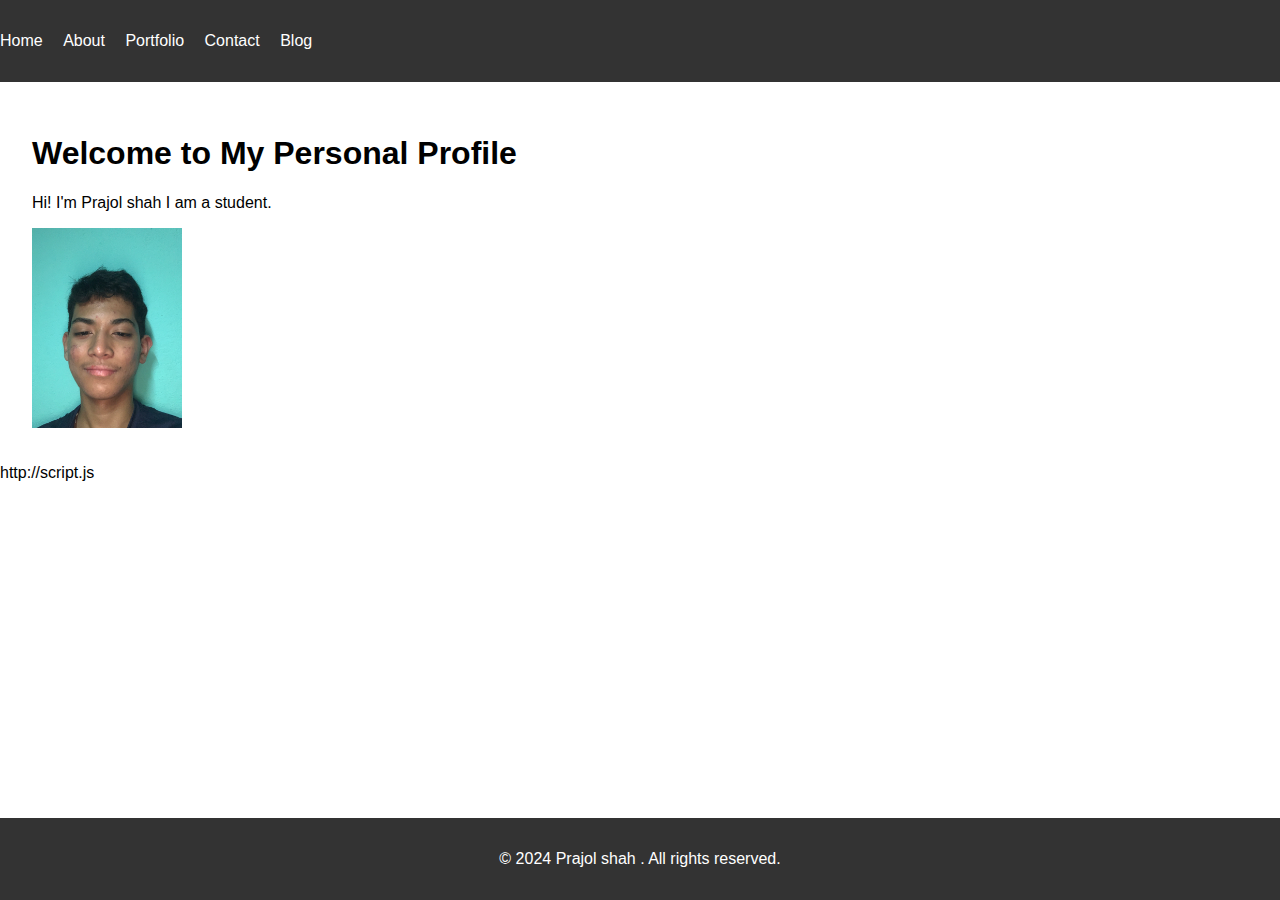
<file: index.html>
<!DOCTYPE html>
<html lang="en">
<head>
 <meta charset="UTF-8">
 <meta name="viewport" content="width=device-width, initial-scale=1.0">
 <title>Home - Personal Profile</title>
 <link rel="stylesheet" href="styles.css">
</head>
<body>
 <header>
 <nav>
 <ul>
 <li><a href="index.html">Home</a></li>
 <li><a href="about.html">About</a></li>
 <li><a href="portfolio.html">Portfolio</a></li>
 <li><a href="contact.html">Contact</a></li>
 <li><a href="blog.html">Blog</a></li>
 </ul>
 </nav>
 </header>
 <main>
 <section id="home">
 <h1>Welcome to My Personal Profile</h1>
 <p>Hi! I'm Prajol shah I am  a student.</p>
 <img src="pk.jpg" width="150" alt="Profile Picture">
 </section>
 </main>
 <footer>
 <p>&copy; 2024 Prajol shah . All rights reserved.</p>
 </footer>
 http://script.js
</body>
</html>
</file>
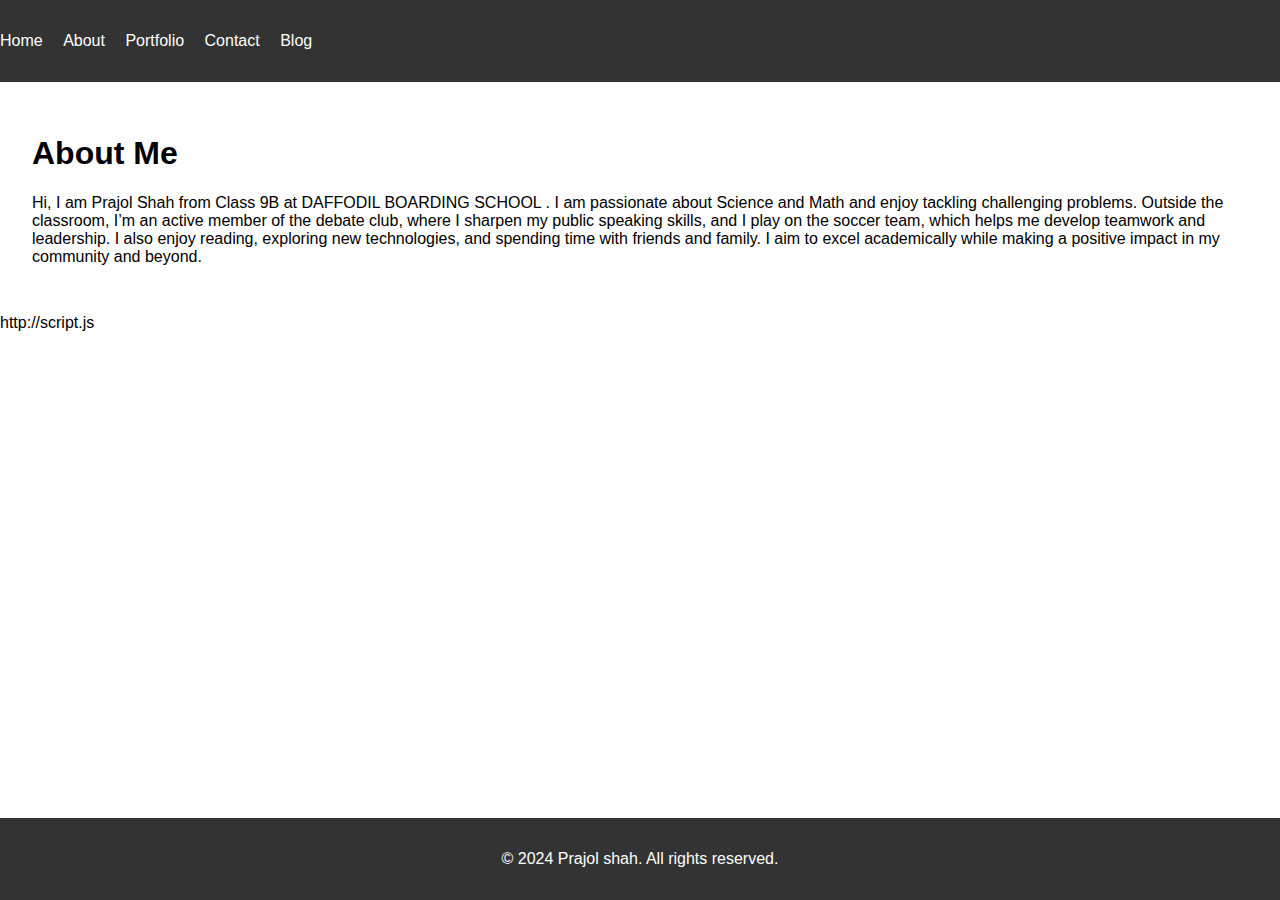
<file: about.html>
<!DOCTYPE html>
<html lang="en">
<head>
 <meta charset="UTF-8">
 <meta name="viewport" content="width=device-width, initial-scale=1.0">
 <title>About - Personal Profile</title>
 <link rel="stylesheet" href="styles.css">
</head>
<body>
 <header>
 <nav>
 <ul>
 <li><a href="index.html">Home</a></li>
 <li><a href="about.html">About</a></li>
 <li><a href="portfolio.html">Portfolio</a></li>
 <li><a href="contact.html">Contact</a></li>
 <li><a href="blog.html">Blog</a></li>
 </ul>
 </nav>
 </header>
 <main>
 <section id="about">
 <h1>About Me</h1>
 <p>Hi, I am  Prajol Shah from Class 9B at DAFFODIL BOARDING SCHOOL . I am  passionate about Science and Math and enjoy tackling challenging problems. Outside the classroom, I’m an active member of the debate club, where I sharpen my public speaking skills, and I play on the soccer team, which helps me develop teamwork and leadership. I also enjoy reading, exploring new technologies, and spending time with friends and family. I aim to excel academically while making a positive impact in my community and beyond.
    </p>
 </section>
 </main>
 <footer>
 <p>&copy; 2024 Prajol shah. All rights reserved.</p>
 </footer>
 http://script.js
</body>
</html>
</file>
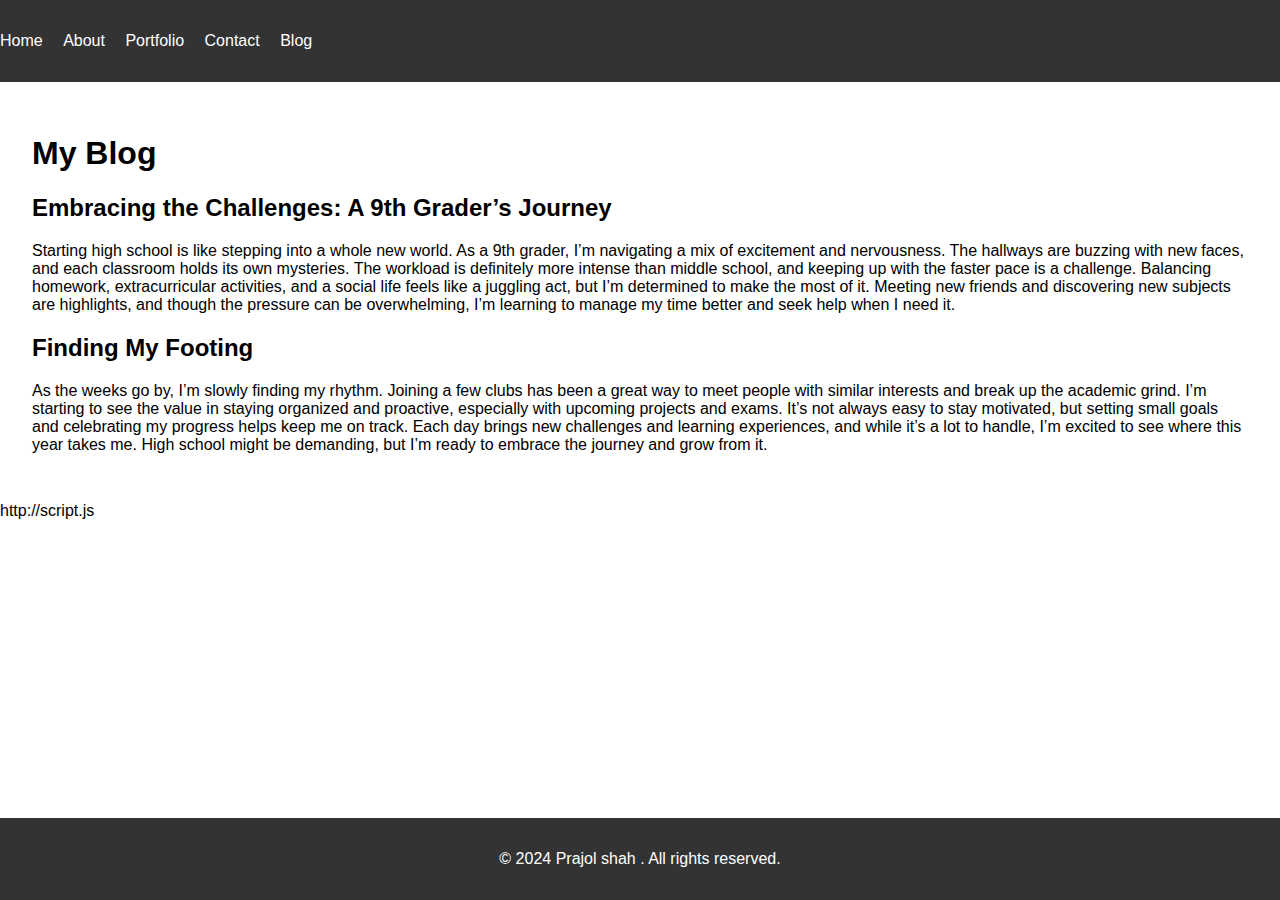
<file: blog.html>
<!DOCTYPE html>
<html lang="en">
<head>
<meta charset="UTF-8">
<meta name="viewport" content="width=device-width, initial-scale=1.0">
<title>Blog - Personal Profile</title>
<link rel="stylesheet" href="styles.css">
</head>
<body>
<header>
<nav>
<ul>
<li><a href="index.html">Home</a></li>
<li><a href="about.html">About</a></li>
<li><a href="portfolio.html">Portfolio</a></li>
<li><a href="contact.html">Contact</a></li>
<li><a href="blog.html">Blog</a></li>
</ul>
</nav>
</header>
<main>
<section id="blog">
<h1>My Blog</h1>
<article>
<h2> Embracing the Challenges: A 9th Grader’s Journey</h2>
<p>Starting high school is like stepping into a whole new world. As a 9th grader, I’m navigating a mix of excitement and nervousness. The hallways are buzzing with new faces, and each classroom holds its own mysteries. The workload is definitely more intense than middle school, and keeping up with the faster pace is a challenge. Balancing homework, extracurricular activities, and a social life feels like a juggling act, but I’m determined to make the most of it. Meeting new friends and discovering new subjects are highlights, and though the pressure can be overwhelming, I’m learning to manage my time better and seek help when I need it.</p>
</article>
<article>
<h2> Finding My Footing</h2>
<p>As the weeks go by, I’m slowly finding my rhythm. Joining a few clubs has been a great way to meet people with similar interests and break up the academic grind. I’m starting to see the value in staying organized and proactive, especially with upcoming projects and exams. It’s not always easy to stay motivated, but setting small goals and celebrating my progress helps keep me on track. Each day brings new challenges and learning experiences, and while it’s a lot to handle, I’m excited to see where this year takes me. High school might be demanding, but I’m ready to embrace the journey and grow from it.</p>
</article>
</section>
</main>
<footer>
<p>&copy; 2024 Prajol shah . All rights reserved.</p>
</footer>
http://script.js
</body>
</html>
</file>
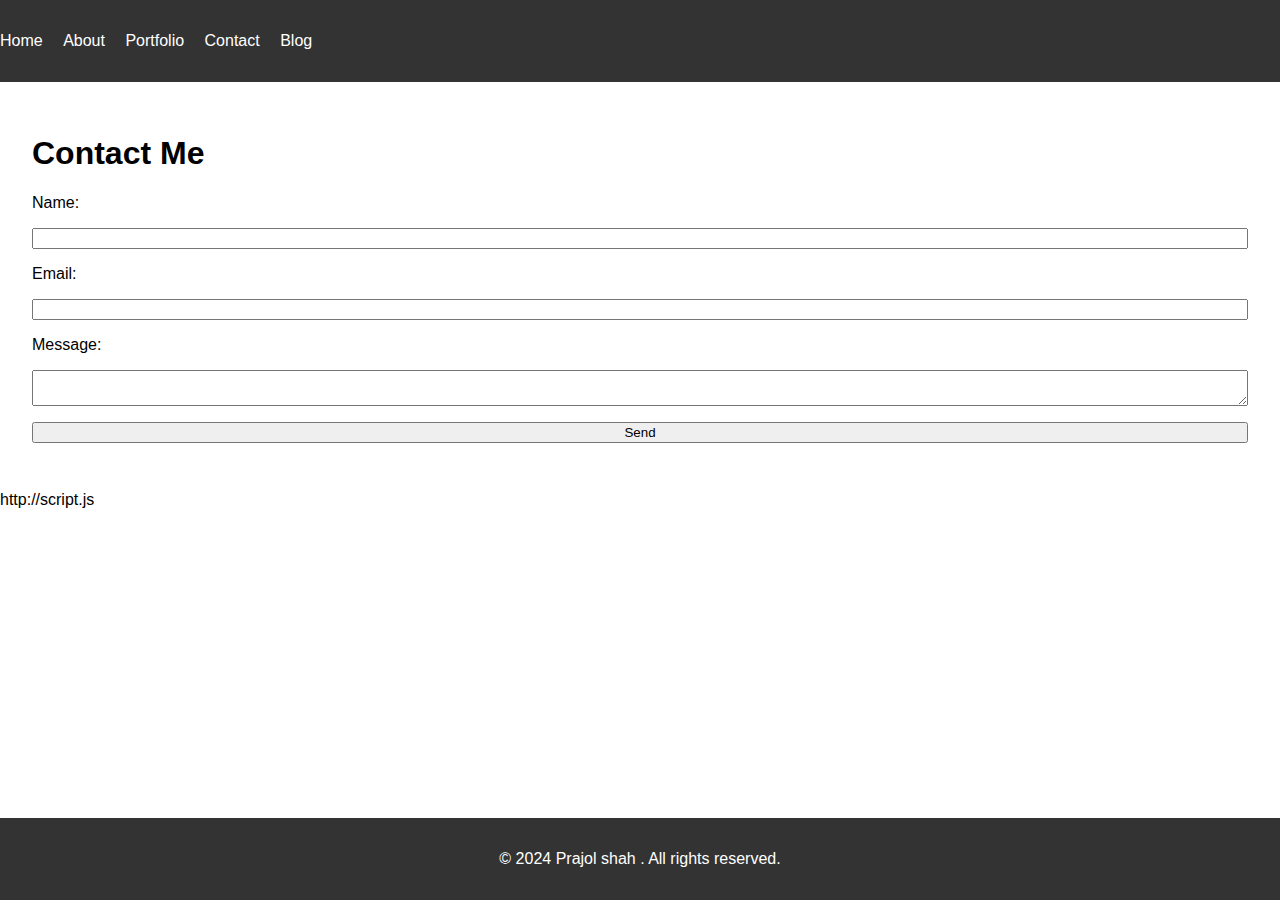
<file: contact.html>
<!DOCTYPE html>
<html lang="en">
<head>
<meta charset="UTF-8">
<meta name="viewport" content="width=device-width, initial-scale=1.0">
<title>Contact - Personal Profile</title>
<link rel="stylesheet" href="styles.css">
</head>
<body>
<header>
<nav>
<ul>
<li><a href="index.html">Home</a></li>
<li><a href="about.html">About</a></li>
<li><a href="portfolio.html">Portfolio</a></li>
<li><a href="contact.html">Contact</a></li>
<li><a href="blog.html">Blog</a></li>
</ul>
</nav>
</header>
<main>
<section id="contact">
<h1>Contact Me</h1>
<form action="mailto:your.email@example.com" method="post" enctype="text/plain">
<label for="name">Name:</label>
<input type="text" id="name" name="name">
<label for="email">Email:</label>
<input type="email" id="email" name="email">
<label for="message">Message:</label>
<textarea id="message" name="message"></textarea>
<input type="submit" value="Send">
</form>
</section>
</main>
<footer>
<p>&copy; 2024 Prajol shah . All rights reserved.</p>
</footer>
http://script.js
</body>
</html>
</file>
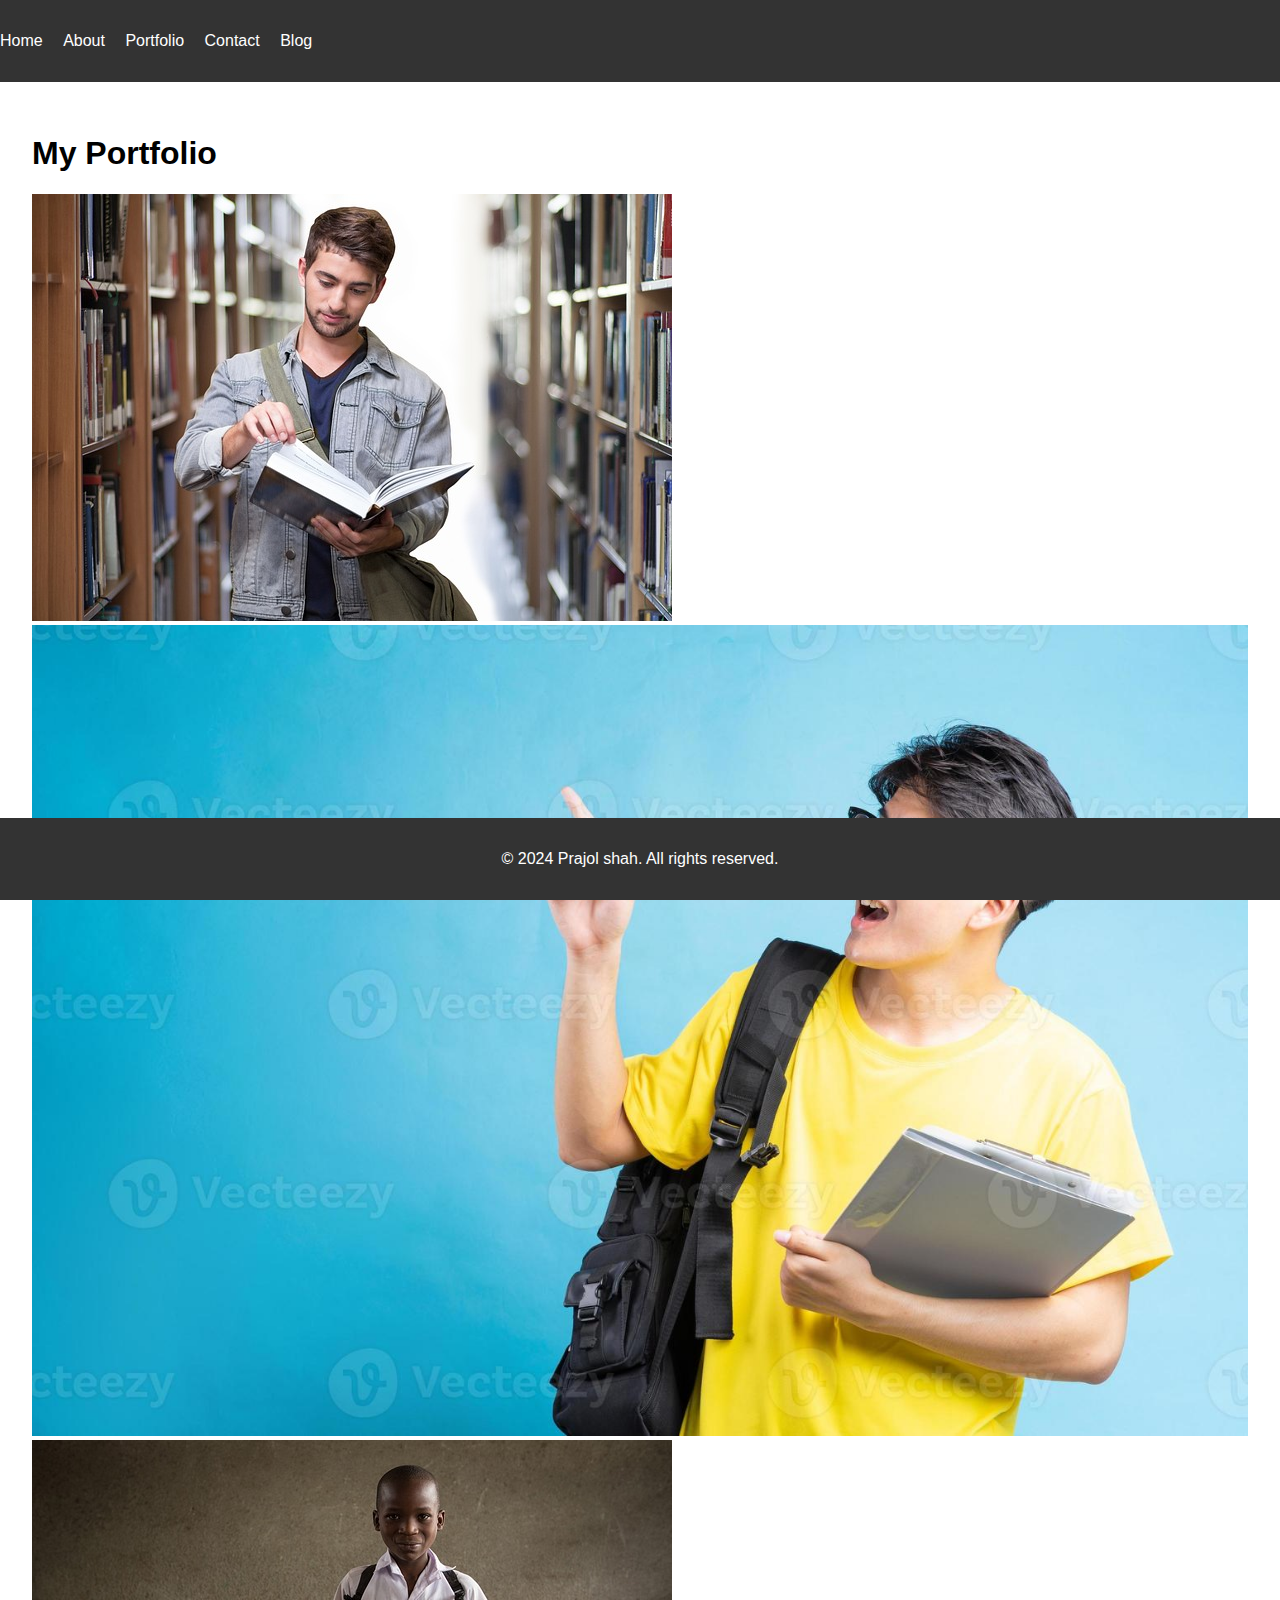
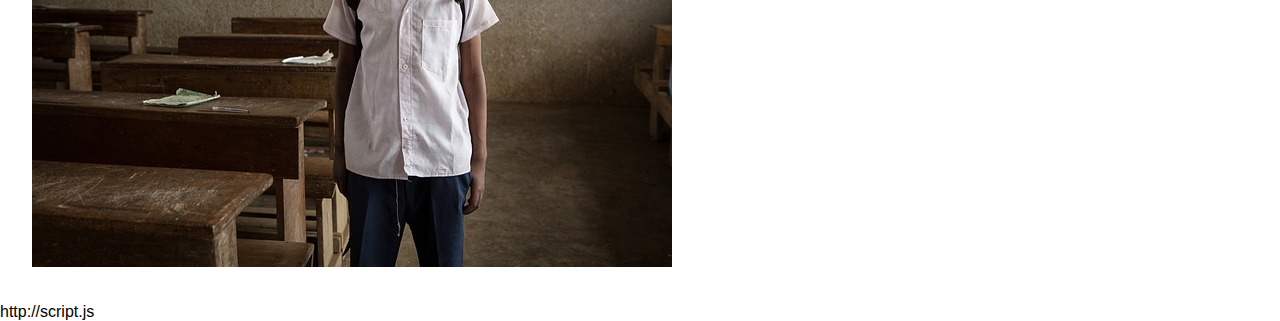
<file: portfolio.html>
<!DOCTYPE html>
<html lang="en">
<head>
<meta charset="UTF-8">
<meta name="viewport" content="width=device-width, initial-scale=1.0">
<title>Portfolio - Personal Profile</title>
<link rel="stylesheet" href="styles.css">
</head>
<body>
<header>
<nav>
<ul>
<li><a href="index.html">Home</a></li>
<li><a href="about.html">About</a></li>
<li><a href="portfolio.html">Portfolio</a></li>
<li><a href="contact.html">Contact</a></li>
<li><a href="blog.html">Blog</a></li>
</ul>
</nav>
</header>
<main>
<section id="portfolio">
<h1>My Portfolio</h1>
<div class="gallery">
<img src="st.jpg"alt="Project 1">
<img src="stu.jpg"alt="Project 2">
<img src="stud.jpg"alt="Project 3">
</div>
</section>
</main>
<footer>
<p>&copy; 2024 Prajol shah. All rights reserved.</p>
</footer>
http://script.js
</body>
</html>
</file>
<file: styles.css>
body {
    font-family: Arial, sans-serif;
    margin: 0;
    padding: 0;
    }
    
    header {
    background-color: #333;
    color: white;
    padding: 1rem 0;
    }
    
    nav ul {
    list-style: none;
    padding: 0;
    }
    
    nav ul li {
    display: inline;
    margin-right: 1rem;
    }
    
    nav ul li a {
    color: white;
    text-decoration: none;
    }
    
    main {
    padding: 2rem;
    }
    
    footer {
    background-color: #333;
    color: white;
    text-align: center;
    padding: 1rem 0;
    position: fixed;
    width: 100%;
    bottom: 0;
    }
    
    #home img, .gallery img {
    max-width: 100%;
    height: auto;
    }
    
    form {
    display: flex;
    flex-direction: column;
    }
    
    form label, form input, form textarea {
    margin-bottom: 1rem;
    }
</file>
